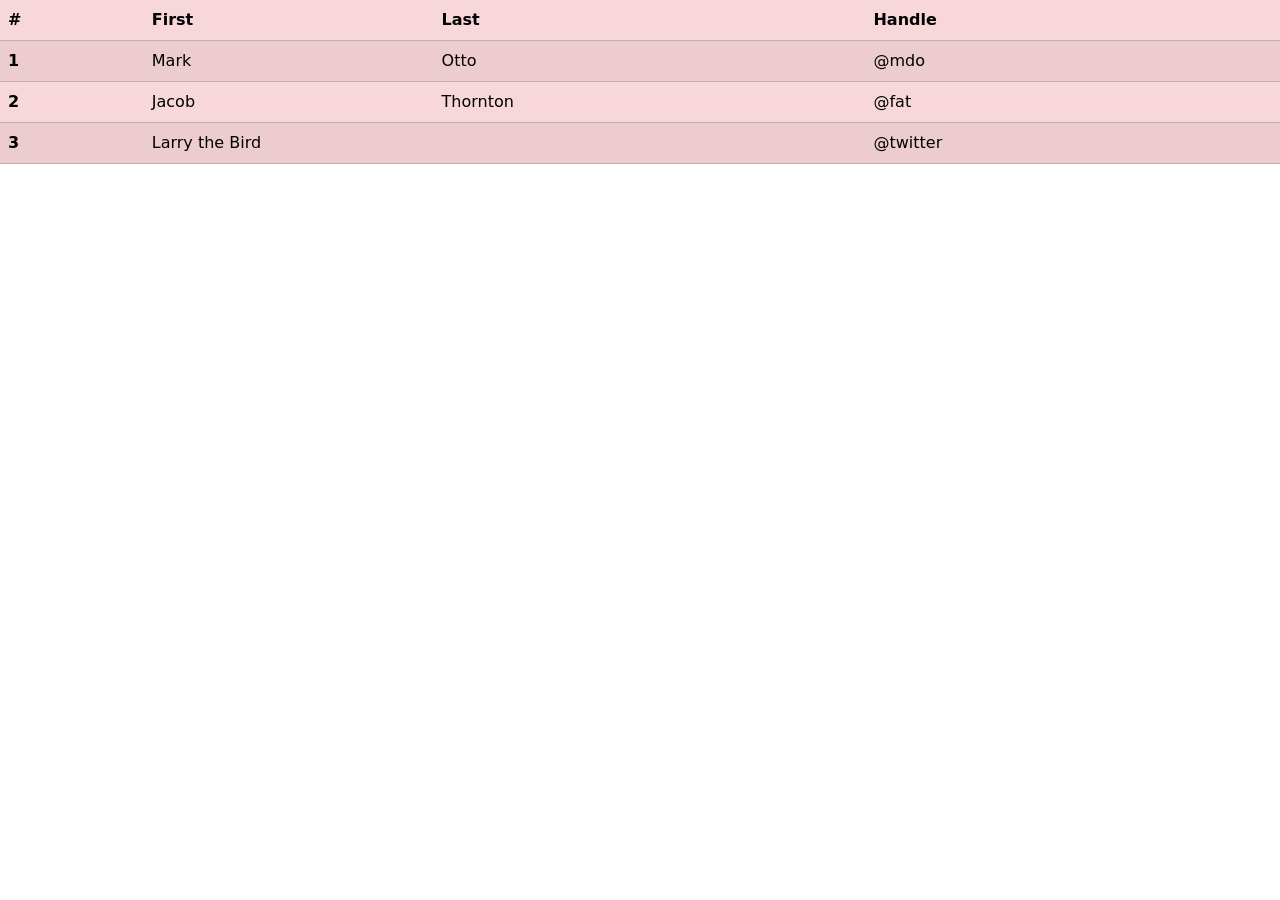
<file: website2.html>
<!DOCTYPE html>
<html lang="en">
<head>
    <meta charset="UTF-8">
    <meta name="viewport" content="width=device-width, initial-scale=1.0">
    <title>Document</title>
    <link href="https://cdn.jsdelivr.net/npm/bootstrap@5.0.2/dist/css/bootstrap.min.css" rel="stylesheet" integrity="sha384-EVSTQN3/azprG1Anm3QDgpJLIm9Nao0Yz1ztcQTwFspd3yD65VohhpuuCOmLASjC" crossorigin="anonymous">
</head>
<body>

    <table class="table table-danger table-striped">
  <thead>
    <tr>
      <th scope="col">#</th>
      <th scope="col">First</th>
      <th scope="col">Last</th>
      <th scope="col">Handle</th>
    </tr>
  </thead>
  <tbody>
    <tr>
      <th scope="row">1</th>
      <td>Mark</td>
      <td>Otto</td>
      <td>@mdo</td>
    </tr>
    <tr>
      <th scope="row">2</th>
      <td>Jacob</td>
      <td>Thornton</td>
      <td>@fat</td>
    </tr>
    <tr>
      <th scope="row">3</th>
      <td colspan="2">Larry the Bird</td>
      <td>@twitter</td>
    </tr>
  </tbody>
</table>

    <script src="https://cdn.jsdelivr.net/npm/bootstrap@5.0.2/dist/js/bootstrap.bundle.min.js" integrity="sha384-MrcW6ZMFYlzcLA8Nl+NtUVF0sA7MsXsP1UyJoMp4YLEuNSfAP+JcXn/tWtIaxVXM" crossorigin="anonymous"></script>
</body>
</html>
</file>
